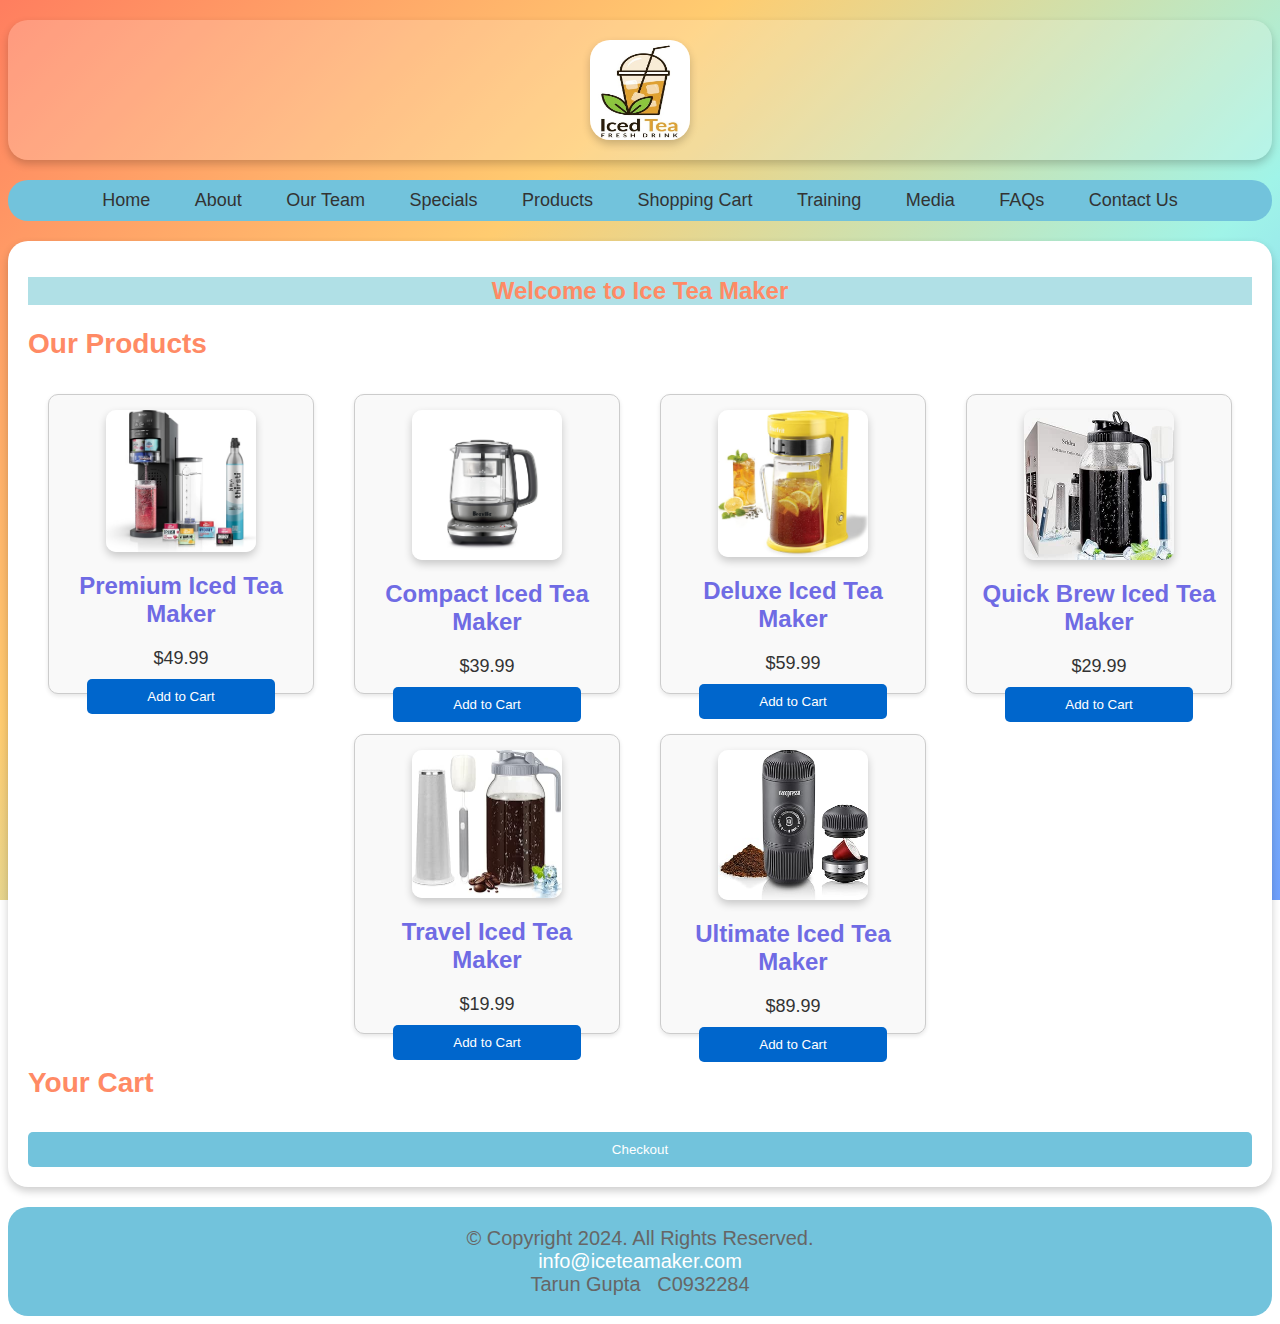
<file: index.html>
<!-- 
    Author: Tarun Gupta
    Student Number: C0932284 
-->
<!DOCTYPE html>
<html lang="en">
<head>
    <meta charset="UTF-8">
    <meta name="viewport" content="width=device-width, initial-scale=1.0">
    <title>Ice Tea Maker</title>
    <link rel="stylesheet" type="text/css" href="css/styles.css">
</head>
<body>
    <header>
        <a href="index.html"><img src="images/logo.jpg" alt="Ice Tea Maker" height="100" width="100"></a>
    </header>
    <nav>
        <a href="index.html">Home</a>
        <a href="about.html">About</a>
        <a href="team.html">Our Team</a>
        <a href="specials.html">Specials</a>
        <a href="#products">Products</a>
        <a href="#cart">Shopping Cart</a>
        <a href="training.html">Training</a>
        <a href="media.html">Media</a>
        <a href="faqs.html">FAQs</a>
        <a href="contact.html">Contact Us</a>
    </nav>
    <main>
        <h1 align="center" style="background-color:powderblue;">Welcome to Ice Tea Maker</h1>
        <section id="products">
            <h2>Our Products</h2>
            <div id="product-list"></div>
        </section>
        <section id="cart">
            <h2>Your Cart</h2>
            <div id="cart-items"></div>
            <div id="cart-total"></div>
            <button id="checkout-btn">Checkout</button>
        </section>
    </main>
    <footer>
        <p>&copy; Copyright 2024. All Rights Reserved. <br>
        <a href="mailto:info@iceteamaker.com">info@iceteamaker.com</a><br>
        Tarun Gupta &nbsp; C0932284</p>
    </footer>
    <script src="js/scripts.js"></script>
</body>
</html>
</file>
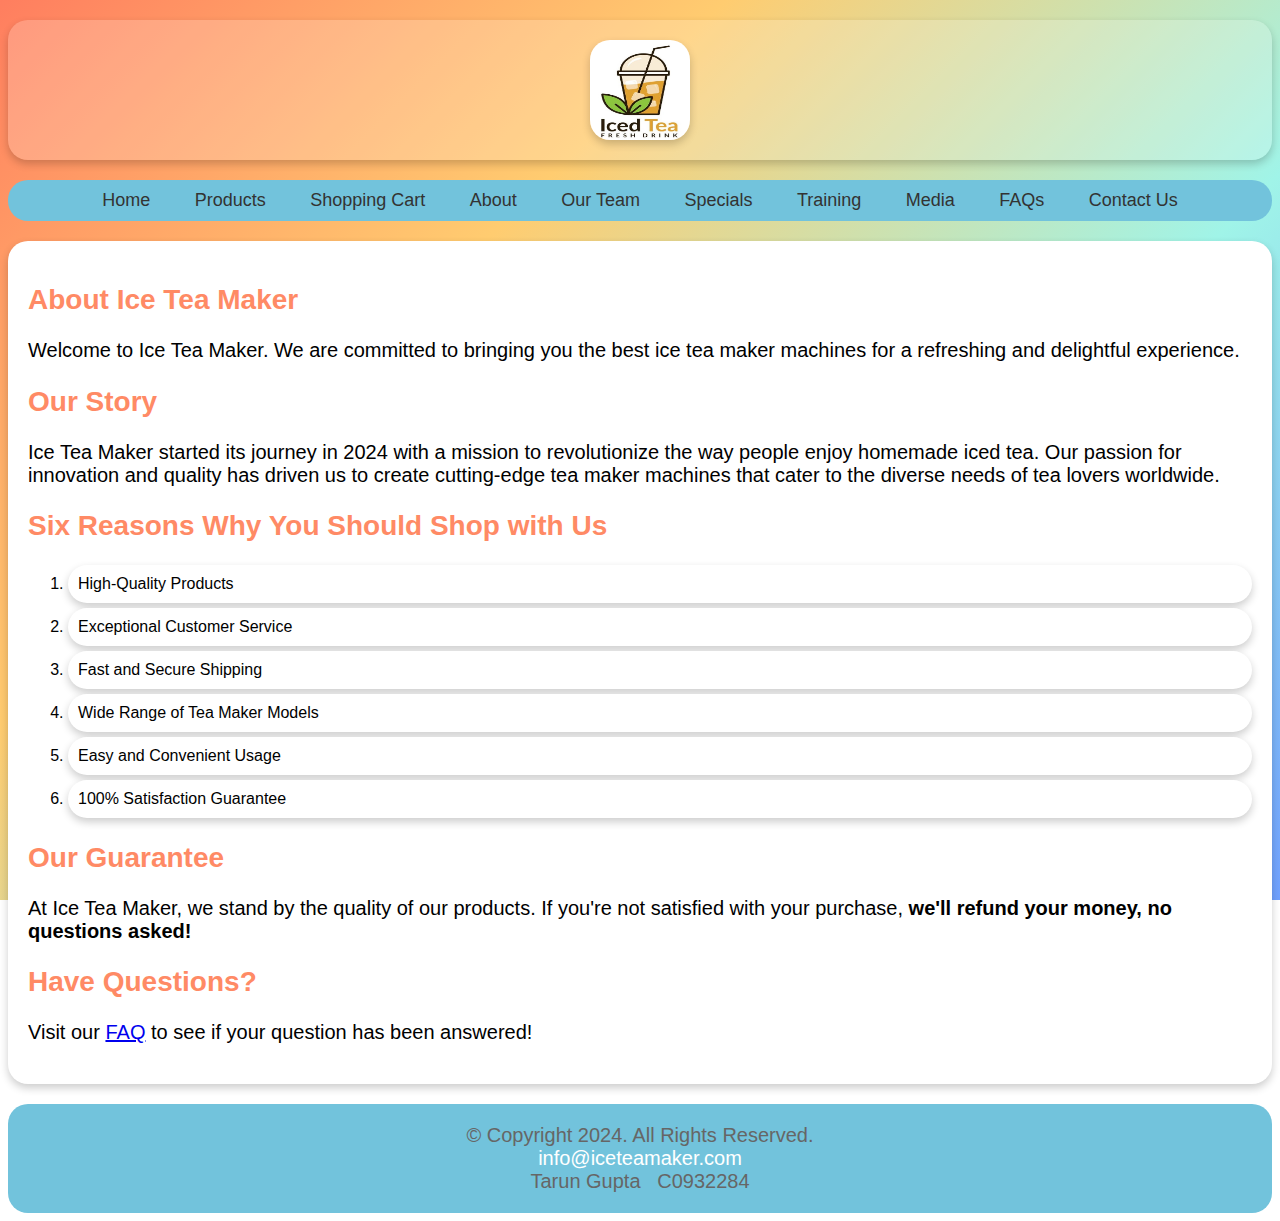
<file: about.html>
<!DOCTYPE html>
<html lang="en">
<head>
    <meta charset="UTF-8">
    <meta name="viewport" content="width=device-width, initial-scale=1.0">
    <title>About - Ice Tea Maker</title>
    <link rel="stylesheet" type="text/css" href="css/about.css">
</head>
<body>
    <header>
        <a href="index.html"><img src="images/logo.jpg" alt="Ice Tea Maker" height="100" width="100"></a>
    </header>
    <nav>
        <a href="index.html">Home</a>
        <a href="products.html">Products</a>
        <a href="cart.html">Shopping Cart</a>
        <a href="about.html">About</a>
        <a href="team.html">Our Team</a>
        <a href="specials.html">Specials</a>
        <a href="training.html">Training</a>
        <a href="media.html">Media</a>
        <a href="faqs.html">FAQs</a>
        <a href="contact.html">Contact Us</a>
    </nav>
    <main>
        <div>
            <h2>About Ice Tea Maker</h2>
            <p>Welcome to Ice Tea Maker. We are committed to bringing you the best ice tea maker machines for a refreshing and delightful experience.</p>
        </div>
        <div>
            <h2>Our Story</h2>
            <p>Ice Tea Maker started its journey in 2024 with a mission to revolutionize the way people enjoy homemade iced tea. Our passion for innovation and quality has driven us to create cutting-edge tea maker machines that cater to the diverse needs of tea lovers worldwide.</p>
        </div>
        <div>
            <h2>Six Reasons Why You Should Shop with Us</h2>
            <ol>
                <li>High-Quality Products</li>
                <li>Exceptional Customer Service</li>
                <li>Fast and Secure Shipping</li>
                <li>Wide Range of Tea Maker Models</li>
                <li>Easy and Convenient Usage</li>
                <li>100% Satisfaction Guarantee</li>
            </ol>
        </div>
        <div class="mobile tablet desktop">
            <h2>Our Guarantee</h2>
            <p>At Ice Tea Maker, we stand by the quality of our products. If you're not satisfied with your purchase, <strong>we'll refund your money, no questions asked!</strong></p>
        </div>
        <aside>
            <h2 class="aside">Have Questions?</h2>
            <p>Visit our <a class="homecontact" href="faqs.html">FAQ</a> to see if your question has been answered!</p>
        </aside>
    </main>
    <footer>
        <p>&copy; Copyright 2024. All Rights Reserved. <br>
        <a href="mailto:info@iceteamaker.com">info@iceteamaker.com</a><br>
        Tarun Gupta &nbsp; C0932284</p>
    </footer>
</body>
</html>
</file>
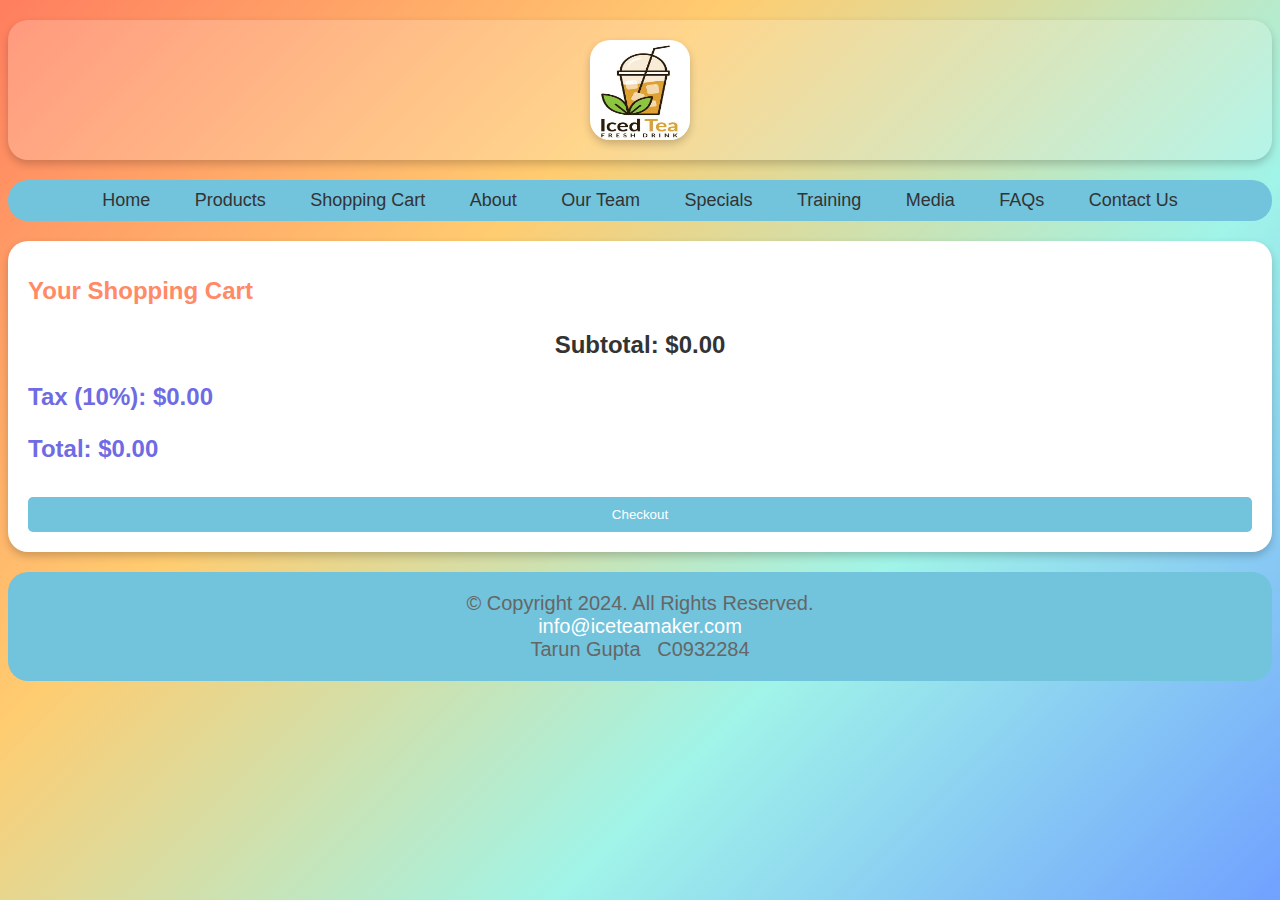
<file: cart.html>
<!-- 
    Author: Tarun Gupta
    Student Number: C0932284 
-->
<!DOCTYPE html>
<html lang="en">
<head>
    <meta charset="UTF-8">
    <meta name="viewport" content="width=device-width, initial-scale=1.0">
    <title>Shopping Cart</title>
    <link rel="stylesheet" type="text/css" href="css/styles.css">
</head>
<body>
    <header>
        <a href="index.html"><img src="images/logo.jpg" alt="Ice Tea Maker" height="100" width="100"></a>
    </header>
    <nav>
        <a href="index.html">Home</a>
        <a href="products.html">Products</a>
        <a href="cart.html">Shopping Cart</a>
        <a href="about.html">About</a>
        <a href="team.html">Our Team</a>
        <a href="specials.html">Specials</a>
        <a href="training.html">Training</a>
        <a href="media.html">Media</a>
        <a href="faqs.html">FAQs</a>
        <a href="contact.html">Contact Us</a>
    </nav>
    <main>
        <h1>Your Shopping Cart</h1>
        <section id="cart">
            <div id="cart-items"></div>
            <div id="cart-total"></div>
            <div id="cart-tax"></div>
            <div id="cart-total-with-tax"></div>
            <button id="checkout-btn">Checkout</button>
        </section>
    </main>
    <footer>
        <p>&copy; Copyright 2024. All Rights Reserved. <br>
        <a href="mailto:info@iceteamaker.com">info@iceteamaker.com</a><br>
        Tarun Gupta &nbsp; C0932284</p>
    </footer>
    <script src="js/scripts.js" defer></script>
</body>
</html>
</file>
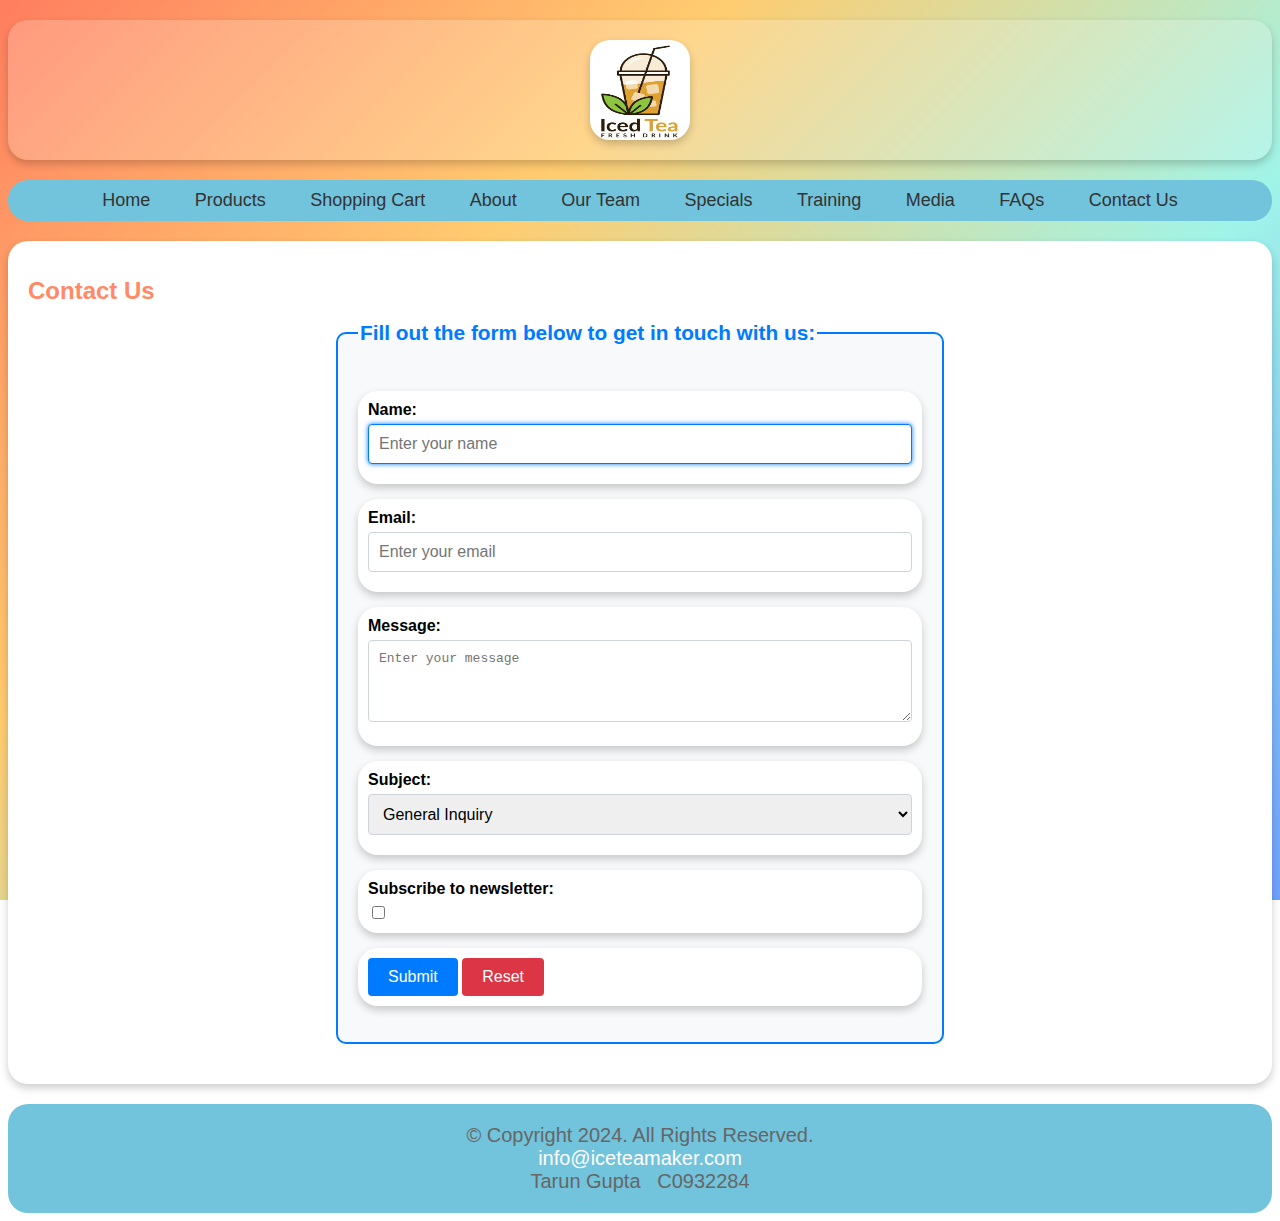
<file: contact.html>
<!DOCTYPE html>
<html lang="en">
<head>
    <meta charset="UTF-8">
    <meta name="viewport" content="width=device-width, initial-scale=1.0">
    <title>Contact Us - Ice Tea Maker</title>
    <link rel="stylesheet" type="text/css" href="css/contact.css">
</head>
<body>
    <header>
        <a href="index.html"><img src="images/logo.jpg" alt="Ice Tea Maker" height="100" width="100"></a>
    </header>
    <nav>
        <a href="index.html">Home</a>
        <a href="products.html">Products</a>
        <a href="cart.html">Shopping Cart</a>
        <a href="about.html">About</a>
        <a href="team.html">Our Team</a>
        <a href="specials.html">Specials</a>
        <a href="training.html">Training</a>
        <a href="media.html">Media</a>
        <a href="faqs.html">FAQs</a>
        <a href="contact.html">Contact Us</a>
    </nav>
    <main>
        <h1>Contact Us</h1>
        <form action="#" method="post" class="contact-form">
            <fieldset>
                <legend>Fill out the form below to get in touch with us:</legend>
                <ol>
                    <li>
                        <label for="name">Name:</label>
                        <input type="text" id="name" name="name" required autofocus placeholder="Enter your name">
                    </li>
                    <li>
                        <label for="email">Email:</label>
                        <input type="email" id="email" name="email" required placeholder="Enter your email">
                    </li>
                    <li>
                        <label for="message">Message:</label>
                        <textarea id="message" name="message" rows="4" placeholder="Enter your message"></textarea>
                    </li>
                    <li>
                        <label for="subject">Subject:</label>
                        <select id="subject" name="subject">
                            <option value="General Inquiry">General Inquiry</option>
                            <option value="Product Support">Product Support</option>
                            <option value="Sales Inquiry">Sales Inquiry</option>
                            <option value="Feedback">Feedback</option>
                            <option value="Complaint">Complaint</option>
                            <option value="Partnership">Partnership</option>
                            <option value="Other">Other</option>
                        </select>
                    </li>
                    <li>
                        <label for="subscribe">Subscribe to newsletter:</label>
                        <input type="checkbox" id="subscribe" name="subscribe" value="yes">
                    </li>
                    <li>
                        <button type="submit">Submit</button>
                        <button type="reset">Reset</button>
                    </li>
                </ol>
            </fieldset>
        </form>
    </main>
    <footer>
        <p>&copy; Copyright 2024. All Rights Reserved. <br>
        <a href="mailto:info@iceteamaker.com">info@iceteamaker.com</a><br>
        Tarun Gupta &nbsp; C0932284</p>
    </footer>
</body>
</html>
</file>
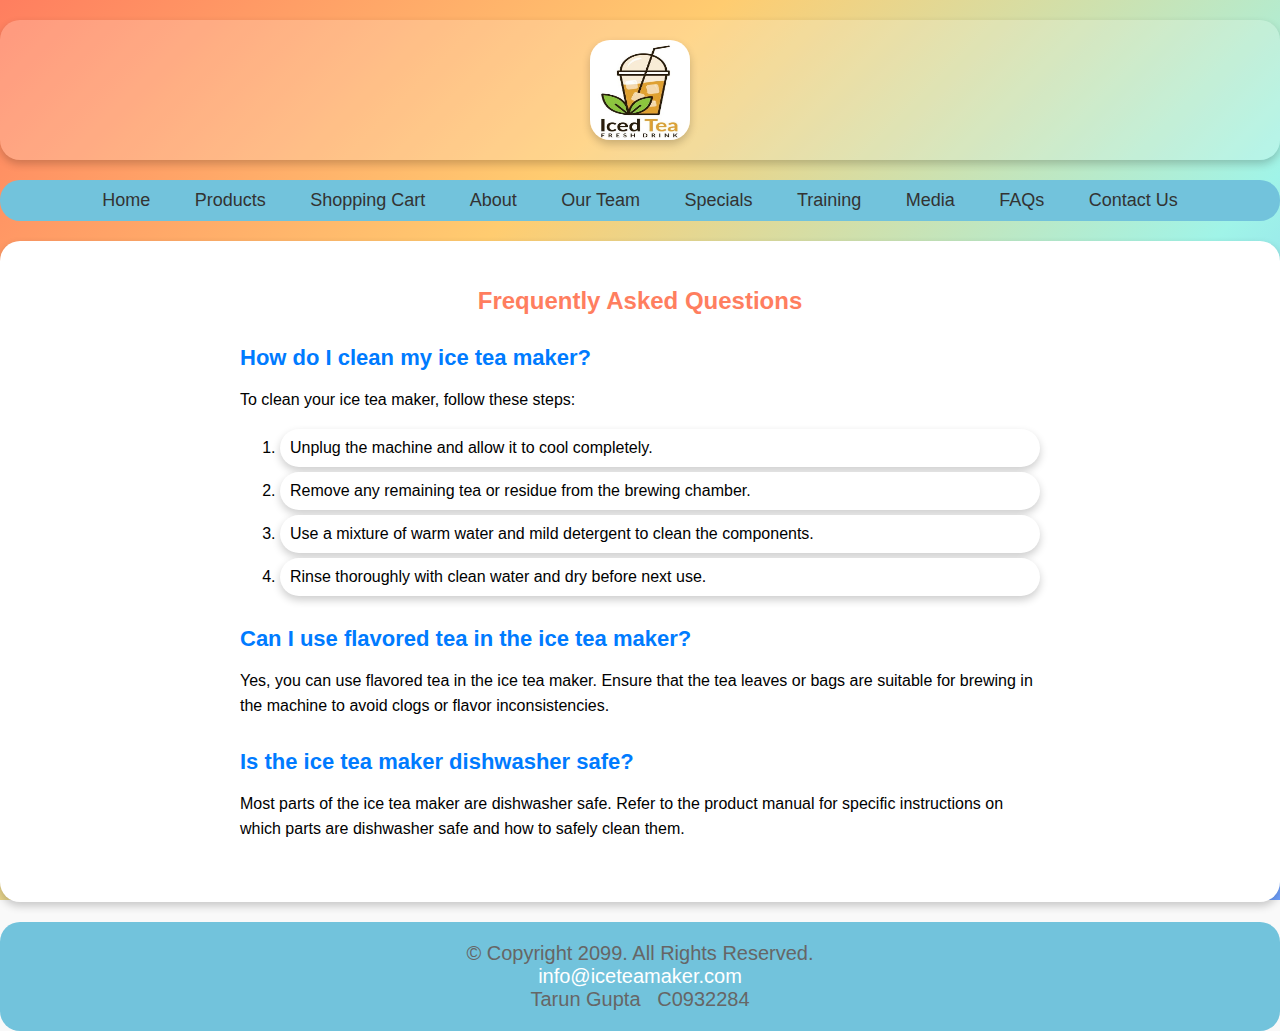
<file: faqs.html>
<!DOCTYPE html>
<html lang="en">
<head>
    <meta charset="UTF-8">
    <meta name="viewport" content="width=device-width, initial-scale=1.0">
    <title>FAQs - Ice Tea Maker</title>
    <link rel="stylesheet" type="text/css" href="css/faq.css">
</head>
<body>
    <header>
        <a href="index.html"><img src="images/logo.jpg" alt="Ice Tea Maker" height="100" width="100"></a>
    </header>
    <nav>
        <a href="index.html">Home</a>
        <a href="products.html">Products</a>
        <a href="cart.html">Shopping Cart</a>
        <a href="about.html">About</a>
        <a href="team.html">Our Team</a>
        <a href="specials.html">Specials</a>
        <a href="training.html">Training</a>
        <a href="media.html">Media</a>
        <a href="faqs.html">FAQs</a>
        <a href="contact.html">Contact Us</a>
    </nav>
    <main>
        <h1>Frequently Asked Questions</h1>
        <section class="faq-list">
            <div class="faq-item">
                <h2 class="question">How do I clean my ice tea maker?</h2>
                <p class="answer">To clean your ice tea maker, follow these steps:
                    <ol>
                        <li>Unplug the machine and allow it to cool completely.</li>
                        <li>Remove any remaining tea or residue from the brewing chamber.</li>
                        <li>Use a mixture of warm water and mild detergent to clean the components.</li>
                        <li>Rinse thoroughly with clean water and dry before next use.</li>
                    </ol>
                </p>
            </div>
            <div class="faq-item">
                <h2 class="question">Can I use flavored tea in the ice tea maker?</h2>
                <p class="answer">Yes, you can use flavored tea in the ice tea maker. Ensure that the tea leaves or bags are suitable for brewing in the machine to avoid clogs or flavor inconsistencies.</p>
            </div>
            <div class="faq-item">
                <h2 class="question">Is the ice tea maker dishwasher safe?</h2>
                <p class="answer">Most parts of the ice tea maker are dishwasher safe. Refer to the product manual for specific instructions on which parts are dishwasher safe and how to safely clean them.</p>
            </div>
        </section>
    </main>
    <footer>
        <p>&copy; Copyright 2099. All Rights Reserved. <br>
        <a href="mailto:info@iceteamaker.com">info@iceteamaker.com</a><br>
        Tarun Gupta &nbsp; C0932284</p>
    </footer>
</body>
</html>
</file>
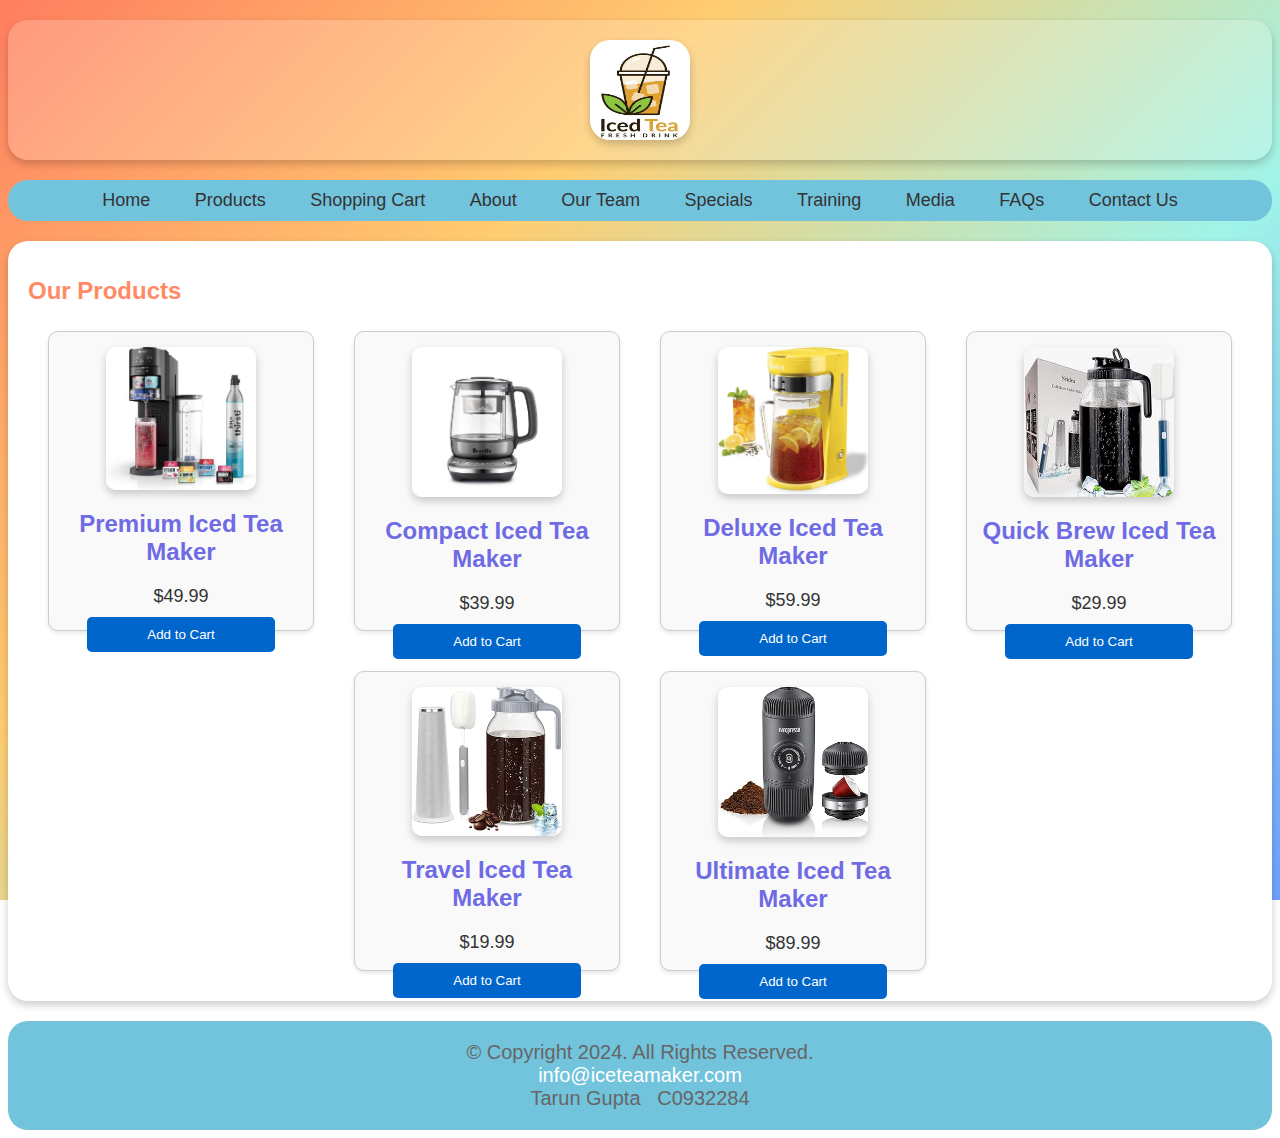
<file: products.html>
<!-- 
    Author: Tarun Gupta
    Student Number: C0932284 
-->
<!DOCTYPE html>
<html lang="en">
<head>
    <meta charset="UTF-8">
    <meta name="viewport" content="width=device-width, initial-scale=1.0">
    <title>Our Products</title>
    <link rel="stylesheet" type="text/css" href="css/styles.css">
</head>
<body>
    <header>
        <a href="index.html"><img src="images/logo.jpg" alt="Ice Tea Maker" height="100" width="100"></a>
    </header>
    <nav>
        <a href="index.html">Home</a>
        <a href="products.html">Products</a>
        <a href="cart.html">Shopping Cart</a>
        <a href="about.html">About</a>
        <a href="team.html">Our Team</a>
        <a href="specials.html">Specials</a>
        <a href="training.html">Training</a>
        <a href="media.html">Media</a>
        <a href="faqs.html">FAQs</a>
        <a href="contact.html">Contact Us</a>
    </nav>
    <main>
        <h1>Our Products</h1>
        <section id="products">
            <div id="product-list"></div>
        </section>
    </main>
    <footer>
        <p>&copy; Copyright 2024. All Rights Reserved. <br>
        <a href="mailto:info@iceteamaker.com">info@iceteamaker.com</a><br>
        Tarun Gupta &nbsp; C0932284</p>
    </footer>
    <script src="js/scripts.js" defer></script>
</body>
</html>
</file>
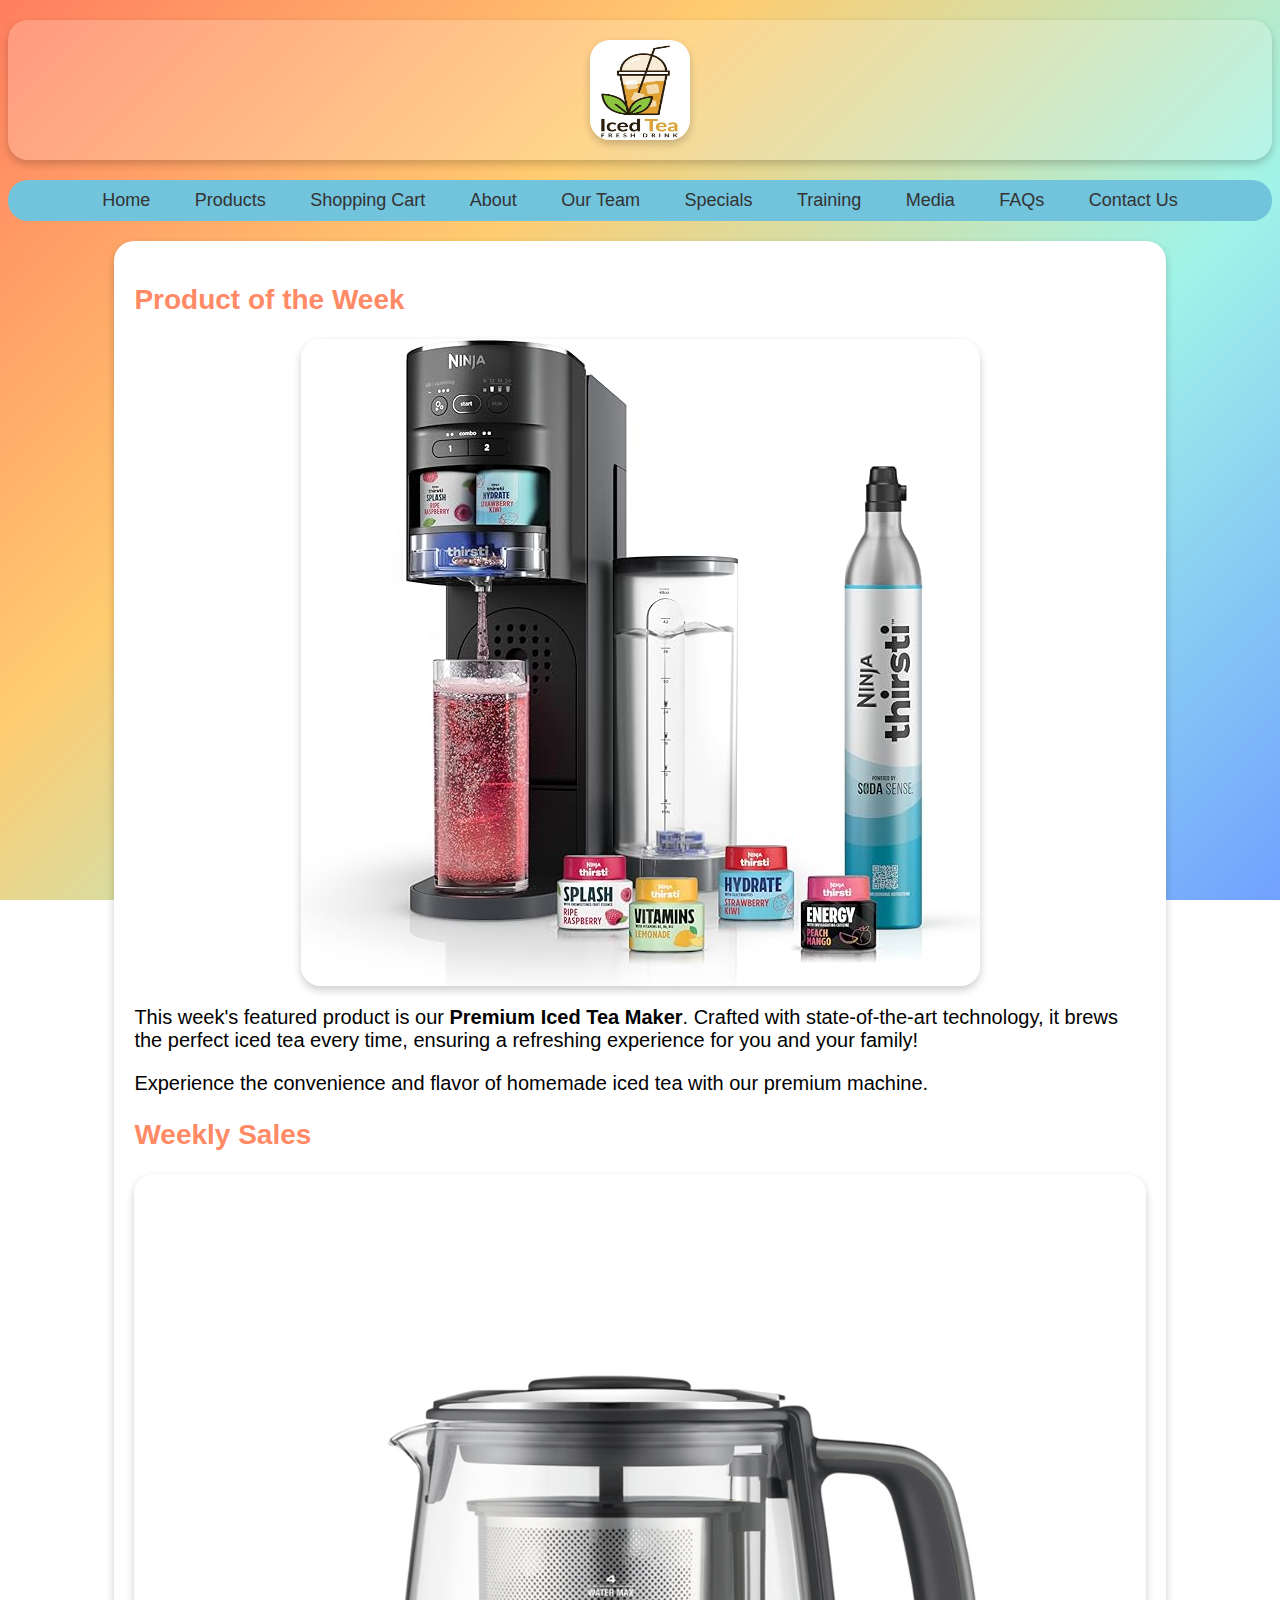
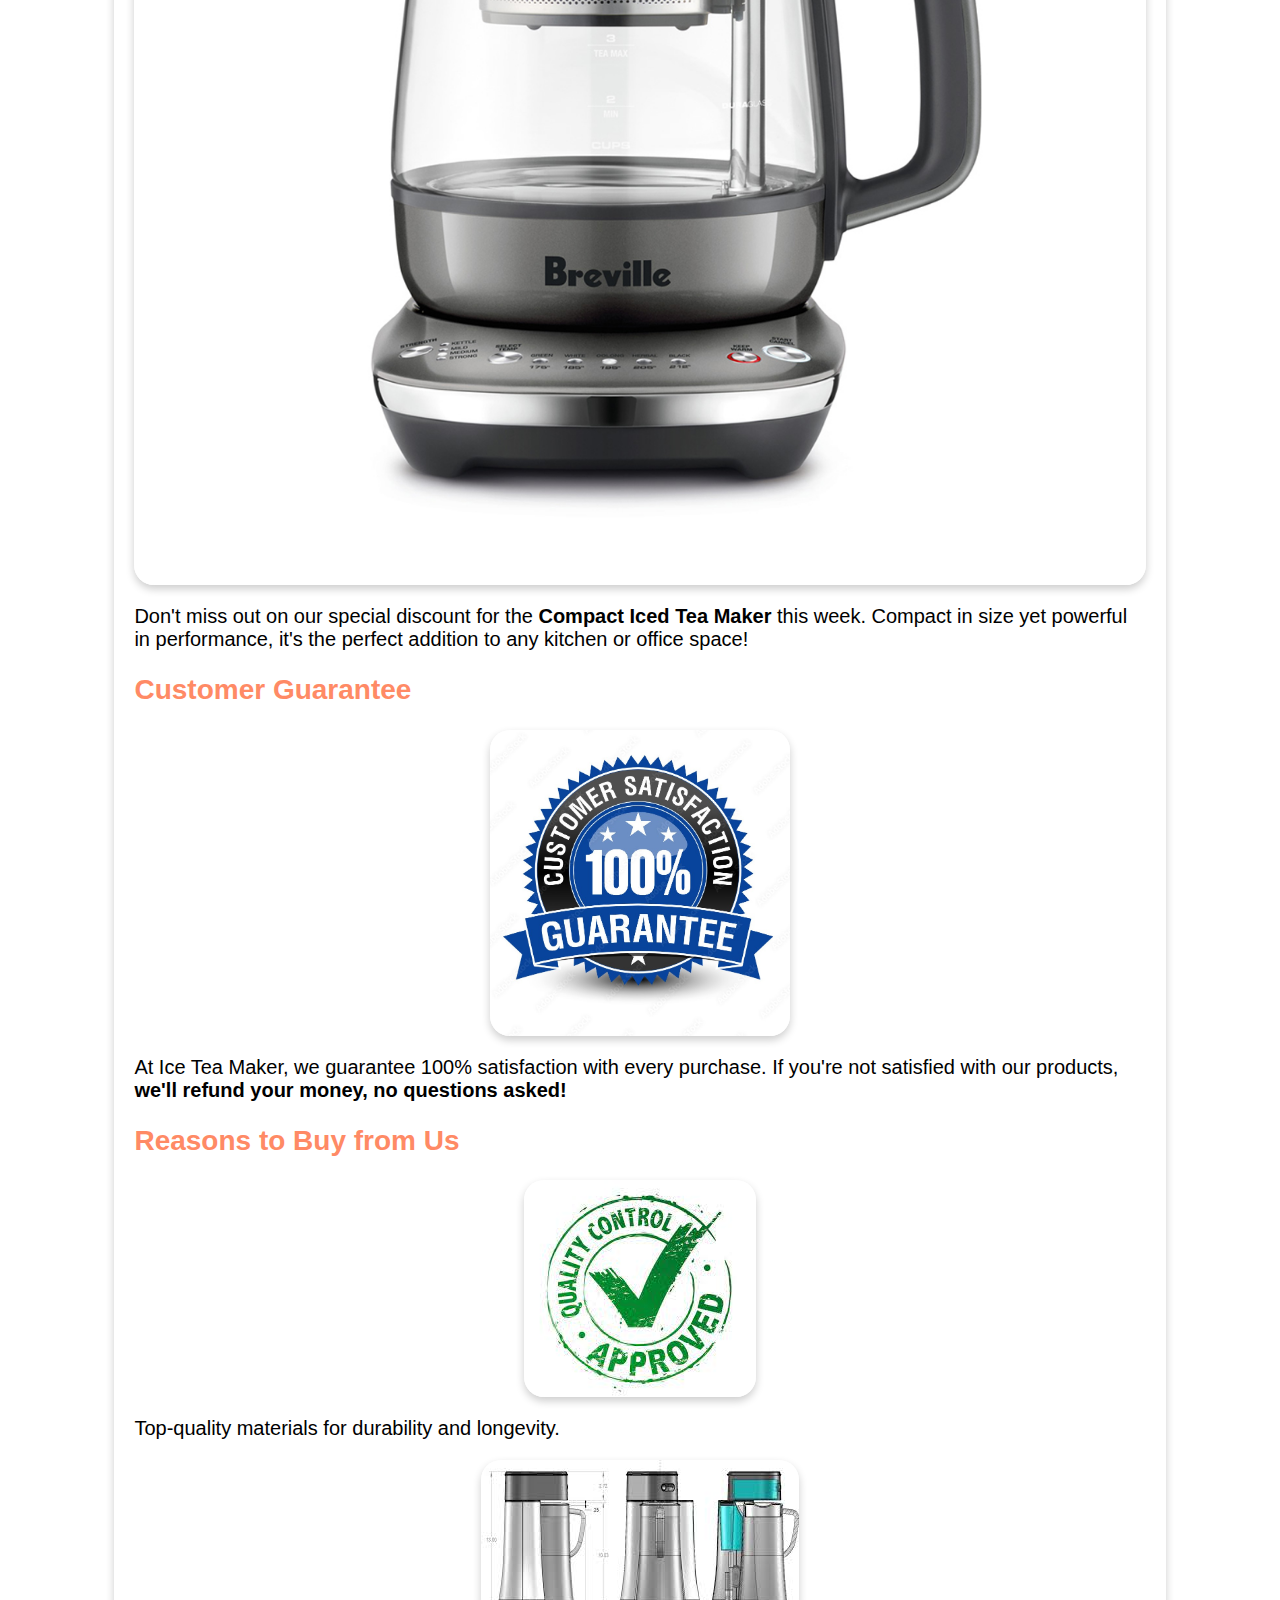
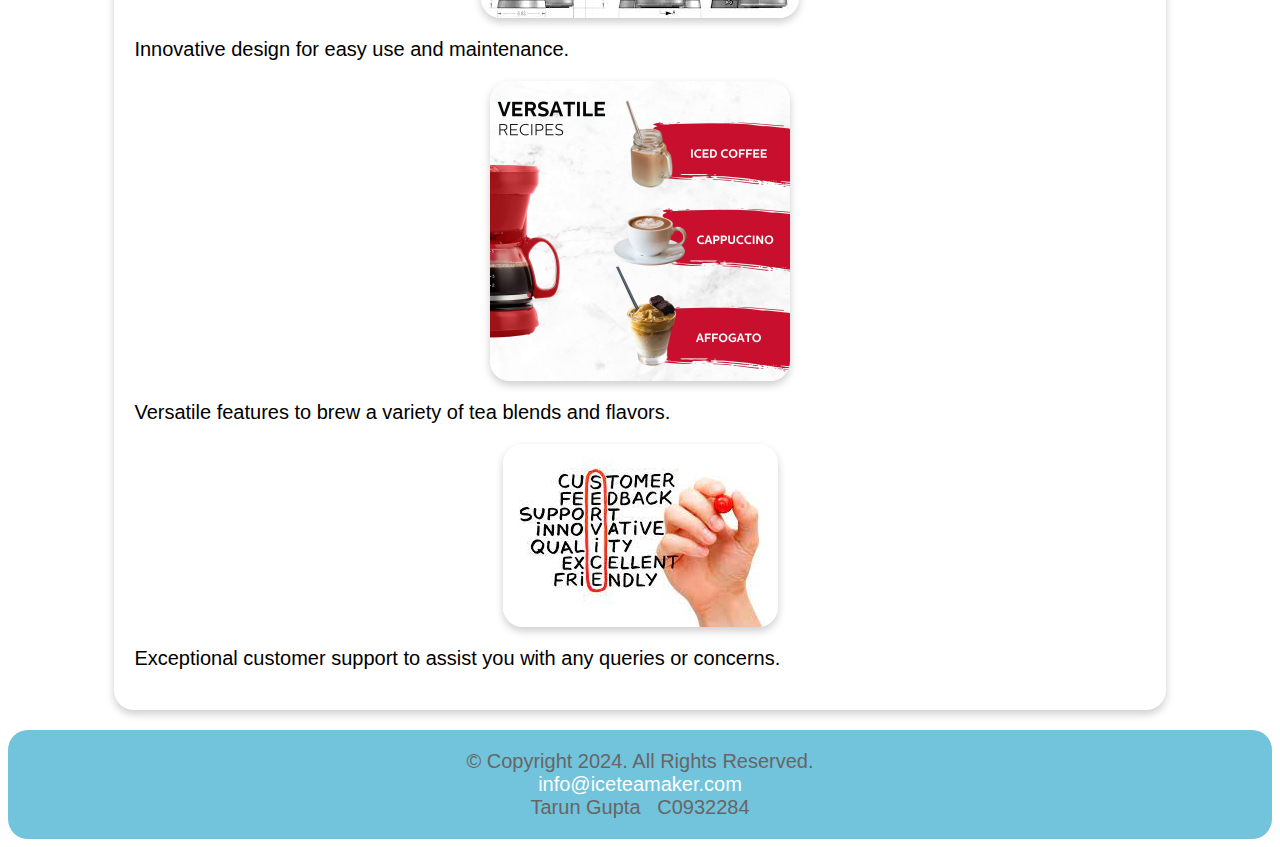
<file: specials.html>
<!-- 
    Author: Tarun Gupta
    Student Number: C0932284 
-->
<!DOCTYPE html>
<html lang="en">
<head>
    <meta charset="UTF-8">
    <meta name="viewport" content="width=device-width, initial-scale=1.0">
    <title>Specials - Ice Tea Maker</title>
    <link rel="stylesheet" type="text/css" href="css/styles.css">
</head>
<body>
    <header>
        <a href="index.html"><img src="images/logo.jpg" alt="Ice Tea Maker" height="100" width="100"></a>
    </header>
    <nav>
        <a href="index.html">Home</a>
        <a href="products.html">Products</a>
        <a href="cart.html">Shopping Cart</a>
        <a href="about.html">About</a>
        <a href="team.html">Our Team</a>
        <a href="specials.html">Specials</a>
        <a href="training.html">Training</a>
        <a href="media.html">Media</a>
        <a href="faqs.html">FAQs</a>
        <a href="contact.html">Contact Us</a>
    </nav>
    <main class="container">
        <section id="product-of-the-week">
            <h2>Product of the Week</h2>
            <div class="product">
                <img src="images/premium_iced_tea_maker.jpg" alt="Premium Iced Tea Maker">
                <p>This week's featured product is our <strong>Premium Iced Tea Maker</strong>. Crafted with state-of-the-art technology, it brews the perfect iced tea every time, ensuring a refreshing experience for you and your family!</p>
                <p>Experience the convenience and flavor of homemade iced tea with our premium machine.</p>
            </div>
        </section>
        
        <section id="weekly-sales">
            <h2>Weekly Sales</h2>
            <div class="product">
                <img src="images/compact_iced_tea_maker.jpg" alt="Compact Iced Tea Maker">
                <p>Don't miss out on our special discount for the <strong>Compact Iced Tea Maker</strong> this week. Compact in size yet powerful in performance, it's the perfect addition to any kitchen or office space!</p>
            </div>
        </section>

        <section id="customer-guarantee">
            <h2>Customer Guarantee</h2>
            <div class="guarantee">
                <img src="images/customer_guarantee.jpg" alt="Customer Guarantee" width="300" height="300">
                <p>At Ice Tea Maker, we guarantee 100% satisfaction with every purchase. If you're not satisfied with our products, <strong>we'll refund your money, no questions asked!</strong></p>
            </div>
        </section>

        <section id="reasons-to-buy">
            <h2>Reasons to Buy from Us</h2>
            <div class="reasons">
                <div class="reason">
                    <img src="images/quality.jpg" alt="Quality">
                    <p>Top-quality materials for durability and longevity.</p>
                </div>
                <div class="reason">
                    <img src="images/innovative_design.jpg" alt="Innovative Design">
                    <p>Innovative design for easy use and maintenance.</p>
                </div>
                <div class="reason">
                    <img src="images/versatility.jpg" alt="Versatility" width="300" height="300">
                    <p>Versatile features to brew a variety of tea blends and flavors.</p>
                </div>
                <div class="reason">
                    <img src="images/customer_support.jpg" alt="Customer Support">
                    <p>Exceptional customer support to assist you with any queries or concerns.</p>
                </div>
            </div>
        </section>
    </main>
    <footer>
        <p>&copy; Copyright 2024. All Rights Reserved. <br>
        <a href="mailto:info@iceteamaker.com">info@iceteamaker.com</a><br>
        Tarun Gupta &nbsp; C0932284</p>
    </footer>
</body>
</html>
</file>
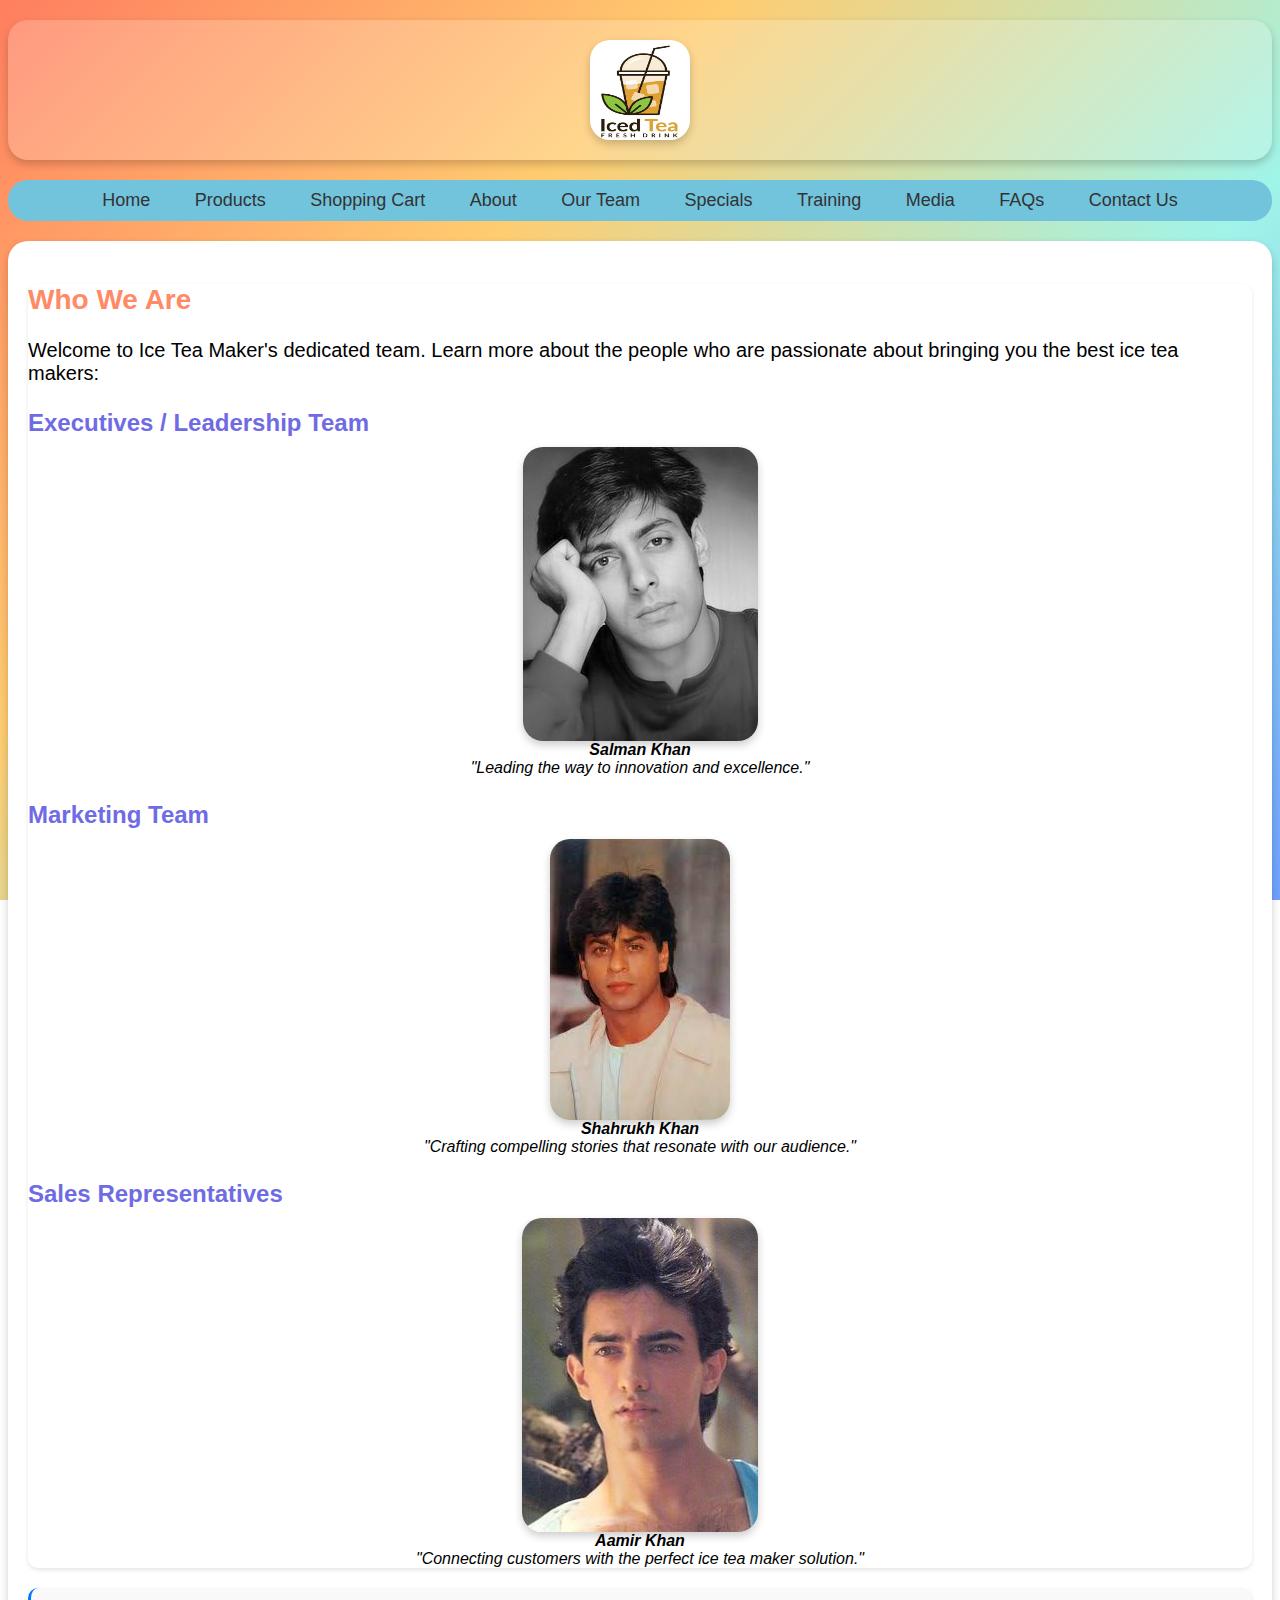
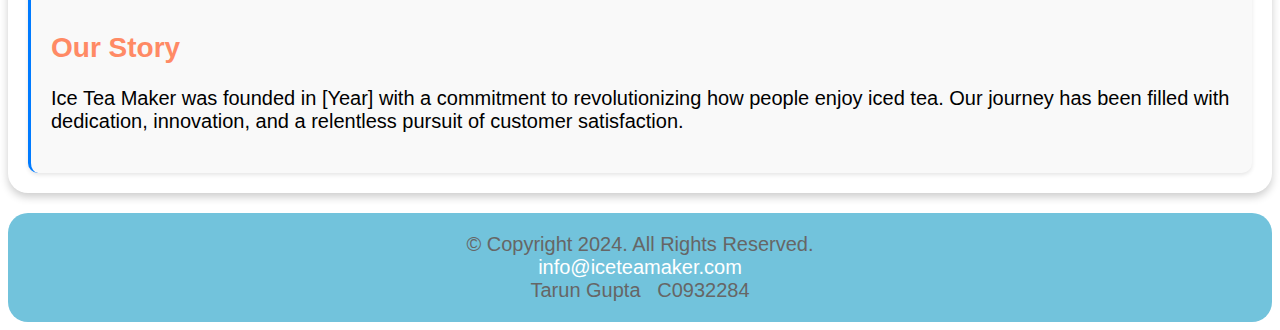
<file: team.html>
<!DOCTYPE html>
<html lang="en">
<head>
    <meta charset="UTF-8">
    <meta name="viewport" content="width=device-width, initial-scale=1.0">
    <title>Our Team - Ice Tea Maker</title>
    <link rel="stylesheet" type="text/css" href="css/team.css">
</head>
<body>
    <header>
        <a href="index.html"><img src="images/logo.jpg" alt="Ice Tea Maker" height="100" width="100"></a>
    </header>
    <nav>
        <a href="index.html">Home</a>
        <a href="products.html">Products</a>
        <a href="cart.html">Shopping Cart</a>
        <a href="about.html">About</a>
        <a href="team.html">Our Team</a>
        <a href="specials.html">Specials</a>
        <a href="training.html">Training</a>
        <a href="media.html">Media</a>
        <a href="faqs.html">FAQs</a>
        <a href="contact.html">Contact Us</a>
    </nav>
    <main>
        <article>
            <h2>Who We Are</h2>
            <p>Welcome to Ice Tea Maker's dedicated team. Learn more about the people who are passionate about bringing you the best ice tea makers:</p>
            <section>
                <h3>Executives / Leadership Team</h3>
                <figure>
                    <img src="images/executives.jpg" alt="Executives">
                    <figcaption>
                        <strong>Salman Khan</strong><br>
                        "Leading the way to innovation and excellence."
                    </figcaption>
                </figure>
            </section>
            <section>
                <h3>Marketing Team</h3>
                <figure>
                    <img src="images/marketing_team.jpg" alt="Marketing Team">
                    <figcaption>
                        <strong>Shahrukh Khan</strong><br>
                        "Crafting compelling stories that resonate with our audience."
                    </figcaption>
                </figure>
            </section>
            <section>
                <h3>Sales Representatives</h3>
                <figure>
                    <img src="images/sales_representatives.jpg" alt="Sales Representatives">
                    <figcaption>
                        <strong>Aamir Khan</strong><br>
                        "Connecting customers with the perfect ice tea maker solution."
                    </figcaption>
                </figure>
            </section>
        </article>
        <aside>
            <h2>Our Story</h2>
            <p>Ice Tea Maker was founded in [Year] with a commitment to revolutionizing how people enjoy iced tea. Our journey has been filled with dedication, innovation, and a relentless pursuit of customer satisfaction.</p>
        </aside>
    </main>
    <footer>
        <p>&copy; Copyright 2024. All Rights Reserved. <br>
        <a href="mailto:info@iceteamaker.com">info@iceteamaker.com</a><br>
        Tarun Gupta &nbsp; C0932284</p>
    </footer>
</body>
</html>
</file>
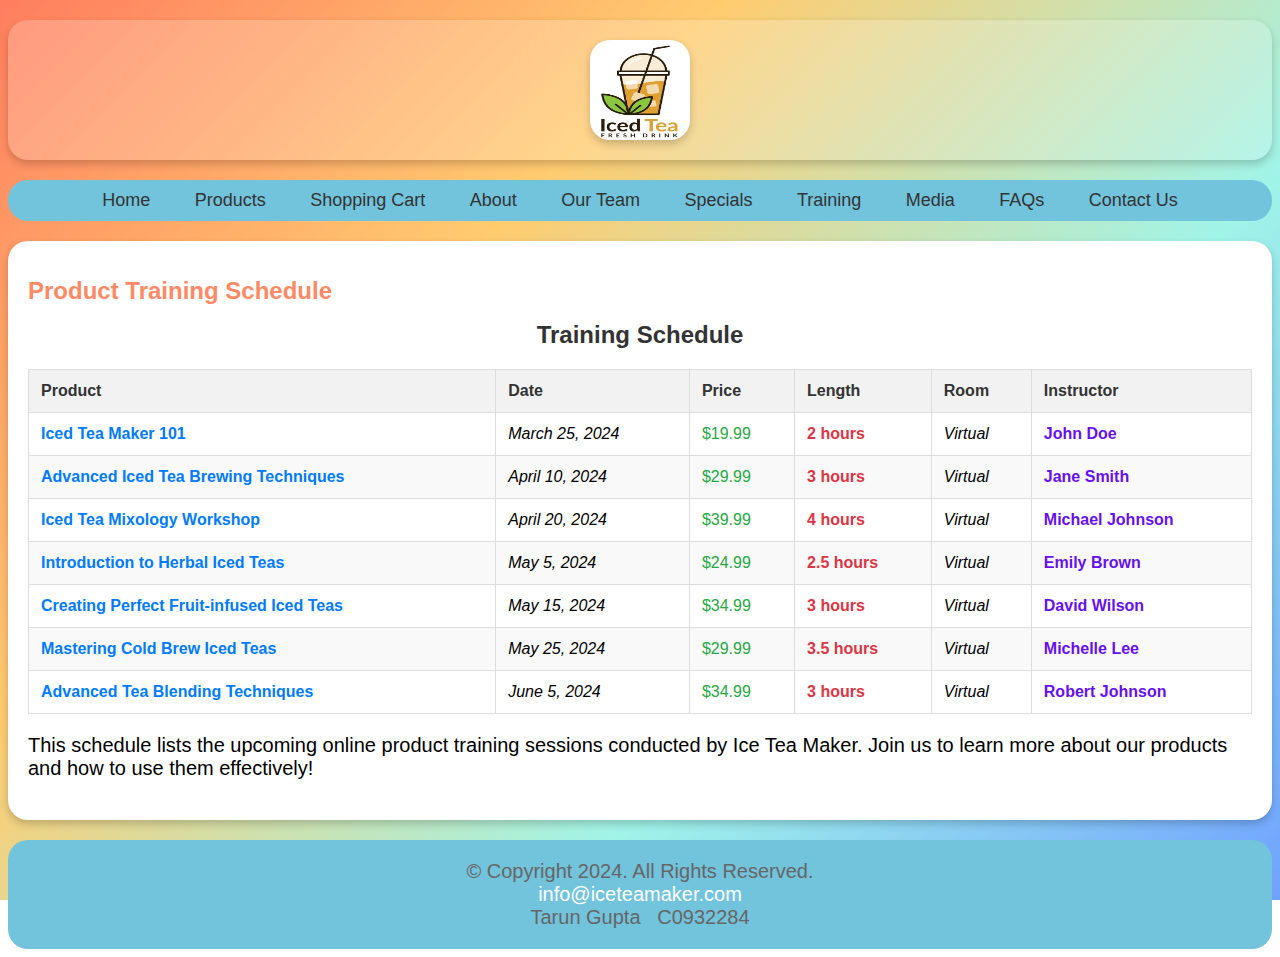
<file: training.html>
<!DOCTYPE html>
<html lang="en">
<head>
    <meta charset="UTF-8">
    <meta name="viewport" content="width=device-width, initial-scale=1.0">
    <title>Training - Ice Tea Maker</title>
    <link rel="stylesheet" type="text/css" href="css/training.css">
</head>
<body>
    <header>
        <a href="index.html"><img src="images/logo.jpg" alt="Ice Tea Maker" height="100" width="100"></a>
    </header>
    <nav>
        <a href="index.html">Home</a>
        <a href="products.html">Products</a>
        <a href="cart.html">Shopping Cart</a>
        <a href="about.html">About</a>
        <a href="team.html">Our Team</a>
        <a href="specials.html">Specials</a>
        <a href="training.html">Training</a>
        <a href="media.html">Media</a>
        <a href="faqs.html">FAQs</a>
        <a href="contact.html">Contact Us</a>
    </nav>
    <main>
        <h1>Product Training Schedule</h1>
        <table class="training-schedule">
            <caption>Training Schedule</caption>
            <thead>
                <tr>
                    <th>Product</th>
                    <th>Date</th>
                    <th>Price</th>
                    <th>Length</th>
                    <th>Room</th>
                    <th>Instructor</th>
                </tr>
            </thead>
            <tbody>
                <tr>
                    <td class="product">Iced Tea Maker 101</td>
                    <td class="date">March 25, 2024</td>
                    <td class="price">$19.99</td>
                    <td class="length">2 hours</td>
                    <td class="room">Virtual</td>
                    <td class="instructor">John Doe</td>
                </tr>
                <tr>
                    <td class="product">Advanced Iced Tea Brewing Techniques</td>
                    <td class="date">April 10, 2024</td>
                    <td class="price">$29.99</td>
                    <td class="length">3 hours</td>
                    <td class="room">Virtual</td>
                    <td class="instructor">Jane Smith</td>
                </tr>
                <tr>
                    <td class="product">Iced Tea Mixology Workshop</td>
                    <td class="date">April 20, 2024</td>
                    <td class="price">$39.99</td>
                    <td class="length">4 hours</td>
                    <td class="room">Virtual</td>
                    <td class="instructor">Michael Johnson</td>
                </tr>
                <tr>
                    <td class="product">Introduction to Herbal Iced Teas</td>
                    <td class="date">May 5, 2024</td>
                    <td class="price">$24.99</td>
                    <td class="length">2.5 hours</td>
                    <td class="room">Virtual</td>
                    <td class="instructor">Emily Brown</td>
                </tr>
                <tr>
                    <td class="product">Creating Perfect Fruit-infused Iced Teas</td>
                    <td class="date">May 15, 2024</td>
                    <td class="price">$34.99</td>
                    <td class="length">3 hours</td>
                    <td class="room">Virtual</td>
                    <td class="instructor">David Wilson</td>
                </tr>
                <tr>
                    <td class="product">Mastering Cold Brew Iced Teas</td>
                    <td class="date">May 25, 2024</td>
                    <td class="price">$29.99</td>
                    <td class="length">3.5 hours</td>
                    <td class="room">Virtual</td>
                    <td class="instructor">Michelle Lee</td>
                </tr>
                <tr>
                    <td class="product">Advanced Tea Blending Techniques</td>
                    <td class="date">June 5, 2024</td>
                    <td class="price">$34.99</td>
                    <td class="length">3 hours</td>
                    <td class="room">Virtual</td>
                    <td class="instructor">Robert Johnson</td>
                </tr>
            </tbody>
        </table>
        <p>This schedule lists the upcoming online product training sessions conducted by Ice Tea Maker. Join us to learn more about our products and how to use them effectively!</p>
    </main>
    <footer>
        <p>&copy; Copyright 2024. All Rights Reserved. <br>
        <a href="mailto:info@iceteamaker.com">info@iceteamaker.com</a><br>
        Tarun Gupta &nbsp; C0932284</p>
    </footer>
</body>
</html>
</file>
<file: css/styles.css>
/* styles.css */

/* background color for the website */
body {
    background: linear-gradient(135deg, #ff7e5f, #ffcc70, #a0f4e8, #70a1ff); /* Gradient from coral to yellow to turquoise to blue */
    background-size: cover;
    background-repeat: no-repeat;
    background-attachment: fixed; /* Keeps the background fixed while scrolling */
}

/* container element */
.container {
    width: 80%;
    margin: 0 auto;
    background-color: #ffffff; /* White background */
    padding: 20px;
    border-radius: 20px;
    box-shadow: 0 4px 8px rgba(0, 0, 0, 0.2); /* Slight shadow */
}

/* header element */
header {
    background-color: rgba(255, 255, 255, 0.2);
    margin: 20px 0;
    padding: 20px 0;
    text-align: center;
    border-radius: 20px;
    box-shadow: 0 4px 8px rgba(0, 0, 0, 0.2); /* Slight shadow */
    color: #fff; /* White text */
}

/* nav element */
nav {
    text-align: center;
    padding: 10px 0;
    margin-bottom: 20px;
    background-color: #72c3dc; /* Light blue background */
    border-radius: 20px;
}

nav a {
    color: #333;
    text-decoration: none;
    margin: 0 10px;
    font-size: 18px;
    transition: color 0.3s ease;
}

nav a:hover {
    color: #ff8a65; /* Orange text on hover */
}

/* main element */
main {
    display: block;
    background-color: #ffffff; /* White background */
    padding: 20px;
    margin-bottom: 20px;
    border-radius: 20px;
    box-shadow: 0 4px 8px rgba(0, 0, 0, 0.2); /* Slight shadow */
}

/* Set the width and height of images */
img {
    display: block;
    margin: 0 auto;
    border-radius: 20px;
    box-shadow: 0 4px 8px rgba(0, 0, 0, 0.2);
    transition: transform 0.3s ease;
    max-width: 100%; /* Ensure images don't exceed container width */
    height: auto; /* Maintain aspect ratio */
}

/* Define a smaller size for images on hover */
img:hover {
    transform: scale(0.95); /* Reduce size on hover */
}

/* default fonts for the website */
body {
    font-family: 'Segoe UI', Tahoma, Geneva, Verdana, sans-serif;
}

/* font sizes for all headings */
h1, h2, h3, h4, h5, h6 {
    font-size: 24px;
}

h1,h2 {
    color: #ff8a65; /* Orange heading */
}

h3 {
    color: #6f6be4; /* Orange heading */
}

/* list items */
ul {
    list-style: none;
    padding: 0;
    background-color: #72c3dc; /* Light blue background */
    border-radius: 20px;
}

li {
    margin-bottom: 5px;
    padding: 10px;
    background-color: #fff; /* White background for list items */
    border-radius: 20px;
    box-shadow: 0 4px 8px rgba(0, 0, 0, 0.2);
}

/* footer */
footer {
    font-size: 14px;
    text-align: center;
    margin-top: 20px;
    color: #666;
    background-color: #72c3dc; /* Light blue background */
    padding: 20px;
    border-radius: 20px;
    text-decoration: none;
}

footer a {
    color: #fff; /* White text */
    text-decoration: none;
}

footer p {
    margin: 0;
}

/* Add hover effects */
nav a:hover, li:hover, h1:hover, h2:hover, h3:hover, h4:hover, h5:hover, h6:hover, img:hover {
    transform: translateY(-5px);
    transition: transform 0.3s ease;
    box-shadow: 0 4px 8px rgba(0, 0, 0, 0.2); /* Slight shadow */
}

/* Styles for the product items */
.product-item {
    border: 1px solid #ccc;
    border-radius: 10px;
    padding: 10px;
    margin: 10px;
    text-align: center;
    background-color: #f9f9f9;
    box-shadow: 0 2px 4px rgba(0, 0, 0, 0.1);
    }
    
    .product-item img {
    width: 150px;
    height: 150px;
    margin-bottom: 10px;
    border-radius: 10px;
    }
    
    .product-item h3 {
    margin: 10px 0;
    }
    
    .product-item p {
    font-size: 18px;
    color: #333;
    }
    
    .product-item button {
    background-color: #72c3dc;
    color: white;
    border: none;
    border-radius: 5px;
    padding: 10px 20px;
    cursor: pointer;
    transition: background-color 0.3s ease;
    }
    
    .product-item button
    {
    background-color: #ff8a65;
    }
    
    /* Styles for the cart items */
    .cart-item {
    display: flex;
    justify-content: space-between;
    align-items: center;
    padding: 10px;
    border-bottom: 1px solid #ccc;
    }
    
    .cart-item h3 {
    font-size: 20px;
    margin: 0;
    }
    
    .cart-item p {
    font-size: 18px;
    color: #333;
    }
    
    .cart-item button {
    background-color: #ff8a65;
    color: white;
    border: none;
    border-radius: 5px;
    padding: 5px 10px;
    cursor: pointer;
    transition: background-color 0.3s ease;
    }
    
    .cart-item button
    {
    background-color: #72c3dc;
    }
    
    /* Styles for the checkout button */
    #checkout-btn {
    background-color: #ff8a65;
    color: white;
    border: none;
    border-radius: 5px;
    padding: 10px 20px;
    cursor: pointer;
    transition: background-color 0.3s ease;
    width: 100%;
    margin-top: 10px;
    text-align: center;
    }
    
    #checkout-btn
    {
    background-color: #72c3dc;
    }
    
    /* Styles for the cart total */
    #cart-total h3 {
    font-size: 24px;
    color: #333;
    text-align: center;
    margin-top: 10px;
    }


/* Mobile */
@media screen and (max-width: 600px) {
    header img {
        height: 80px;
        width: 80px;
    }
    nav {
        display: block;
    }
    nav a {
        display: block;
        margin: 5px 0;
    }
    main {
        padding: 10px;
    }
    h2 {
        font-size: 20px;
    }
    p {
        font-size: 16px;
    }
}

/* Tablet */
@media screen and (min-width: 601px) and (max-width: 900px) {
    header img {
        height: 80px;
        width: 80px;
    }
    nav {
        display: block;
    }
    nav a {
        display: inline-block;
        margin: 0 10px;
    }
    h2 {
        font-size: 24px;
    }
    p {
        font-size: 18px;
    }
}

/* Desktop */
@media screen and (min-width: 901px) {
    header img {
        height: 100px;
        width: 100px;
    }
    nav {
        display: block;
    }
    nav a {
        display: inline-block;
        margin: 0 20px;
    }
    h2 {
        font-size: 28px;
    }
    p {
        font-size: 20px;
    }
}
/* styles.css */

/* Other styles remain the same */

#product-list, #cart-items {
    display: flex;
    flex-wrap: wrap;
    gap: 20px;
    justify-content: center; /* Center the product items */
}

.product-item {
    border: 1px solid #ccc;
    padding: 15px;
    border-radius: 10px;
    background-color: #f9f9f9;
    flex: 1 1 calc(25% - 40px); /* Ensure squares fit within the grid */
    max-width: calc(25% - 40px); /* Max width to ensure squares */
    box-sizing: border-box; /* Include padding and border in width and height */
    display: flex;
    flex-direction: column; /* Align content vertically */
    justify-content: space-between; /* Evenly space the content */
    align-items: center; /* Center content horizontally */
    text-align: center; /* Center the text */
    position: relative;
    min-height: 300px; /* Ensure square shape */
    max-height: 300px; /* Ensure square shape */
}

.product-item img {
    max-width: 100%;
    max-height: 150px; /* Control the image height */
    object-fit: cover; /* Maintain aspect ratio, cover the container */
    border-radius: 10px;
}

.product-item h3 {
    margin: 10px 0; /* Space between image and text */
}

.product-item p {
    font-size: 18px;
    margin: 10px 0; /* Space between price and button */
}

.product-item button {
    margin-top: auto; /* Push the button to the bottom */
    width: 80%;
    padding: 10px;
    background-color: #0066cc;
    color: #fff;
    border: none;
    border-radius: 5px;
    cursor: pointer;
}

.product-item button:hover {
    background-color: #004d99;
}

/* Responsive adjustments */
@media screen and (max-width: 900px) {
    .product-item {
        flex: 1 1 calc(50% - 40px); /* Adjust for tablets */
        max-width: calc(50% - 40px);
    }
}

@media screen and (max-width: 600px) {
    .product-item {
        flex: 1 1 calc(100% - 40px); /* Adjust for mobile devices */
        max-width: calc(100% - 40px);
    }
}
</file>
<file: css/about.css>
/* styles.css */

@import url('styles.css');

/* about.css */

/* Mobile */
@media screen and (max-width: 600px) {
    header img {
        height: 80px;
        width: 80px;
    }
    nav {
        display: block;
    }
    nav a {
        display: block;
        margin: 5px 0;
    }
    main {
        padding: 10px;
    }
    h2 {
        font-size: 20px;
    }
    p {
        font-size: 16px;
    }
}

/* Tablet */
@media screen and (min-width: 601px) and (max-width: 900px) {
    header img {
        height: 80px;
        width: 80px;
    }
    nav {
        display: block;
    }
    nav a {
        display: inline-block;
        margin: 0 10px;
    }
    h2 {
        font-size: 24px;
    }
    p {
        font-size: 18px;
    }
}

/* Desktop */
@media screen and (min-width: 901px) {
    header img {
        height: 100px;
        width: 100px;
    }
    nav {
        display: block;
    }
    nav a {
        display: inline-block;
        margin: 0 20px;
    }
    h2 {
        font-size: 28px;
    }
    p {
        font-size: 20px;
    }
}
</file>
<file: css/contact.css>
/* styles.css */

@import url('styles.css');

/* Styles for the Contact form */
.contact-form {
    width: 50%;
    margin: 0 auto;
}

.contact-form fieldset {
    border: 2px solid #007bff;
    border-radius: 10px;
    padding: 20px;
    margin-bottom: 20px;
    background-color: #f8f9fa;
}

.contact-form legend {
    font-weight: bold;
    font-size: 1.3em;
    margin-bottom: 10px;
    color: #007bff;
}

.contact-form label {
    display: block;
    margin-bottom: 5px;
    font-weight: bold;
}

.contact-form input[type="text"],
.contact-form input[type="email"],
.contact-form textarea,
.contact-form select {
    width: 100%;
    padding: 10px;
    margin-bottom: 10px;
    border: 1px solid #ced4da;
    border-radius: 4px;
    box-sizing: border-box;
    font-size: 1em;
}

.contact-form input[type="checkbox"] {
    margin-right: 5px;
}

.contact-form button {
    padding: 10px 20px;
    background-color: #007bff;
    color: #fff;
    border: none;
    border-radius: 4px;
    cursor: pointer;
    transition: background-color 0.3s;
    font-size: 1em;
}

.contact-form button[type="reset"] {
    background-color: #dc3545;
}

.contact-form button:hover {
    background-color: #0056b3;
}

.contact-form ol {
    list-style-type: none;
    padding: 0;
}

.contact-form li {
    margin-bottom: 15px;
}

.contact-form input[type="text"]:focus,
.contact-form input[type="email"]:focus,
.contact-form textarea:focus,
.contact-form select:focus {
    border-color: #007bff;
    outline: none;
    box-shadow: 0 0 5px #007bff;
}

.contact-form input[type="checkbox"]:focus {
    outline: none;
}

.contact-form textarea {
    resize: vertical;
}
</file>
<file: css/faq.css>
@import url('styles.css');

/* Styles for the FAQ page */

body {
    font-family: 'Roboto', Arial, sans-serif;
    background-color: #f9f9f9;
    margin: 0;
    padding: 0;
}

main {
    padding: 30px;
}

h1 {
    text-align: center;
    color: #ff7e5f;
    margin-bottom: 30px;
}

.faq-list {
    max-width: 800px;
    margin: 0 auto;
}

.faq-item {
    margin-bottom: 30px;
}

.question {
    color: #007bff;
    font-size: 22px;
    margin-bottom: 10px;
}

.answer {
    font-size: 16px;
    line-height: 1.6;
}
</file>
<file: css/team.css>
/* team.css */


@import url('styles.css');

article {
    margin-bottom: 20px;
    border-radius: 10px;
    box-shadow: 0 2px 4px rgba(0, 0, 0, 0.1);
    transition: transform 0.3s ease;
    background-color: #fff; /* Background color for articles */
}

article:hover {
    transform: translateY(-5px);
}

article h2 {
    color: #ff8a65;
}

section {
    margin-bottom: 20px;
}

section h3 {
    margin-bottom: 10px;
    font-weight: bold;
}

figure {
    margin: 0;
    text-align: center;
}

figcaption {
    font-style: italic;
}

aside {
    background-color: #f9f9f9;
    padding: 20px;
    border-left: 3px solid #007bff;
    border-radius: 10px;
    box-shadow: 0 2px 4px rgba(0, 0, 0, 0.1);
    transition: transform 0.3s ease;
}

aside:hover {
    transform: translateY(-5px);
}

/* Mobile */
@media screen and (max-width: 600px) {
    header img {
        height: 80px;
        width: 80px;
    }
    nav {
        display: block;
    }
    nav a {
        display: block;
        margin: 5px 0;
    }
    main {
        padding: 10px;
    }
    h2 {
        font-size: 20px;
    }
    p {
        font-size: 16px;
    }
}

/* Tablet */
@media screen and (min-width: 601px) and (max-width: 900px) {
    header img {
        height: 80px;
        width: 80px;
    }
    nav {
        display: block;
    }
    nav a {
        display: inline-block;
        margin: 0 10px;
    }
    h2 {
        font-size: 24px;
    }
    p {
        font-size: 18px;
    }
}

/* Desktop */
@media screen and (min-width: 901px) {
    header img {
        height: 100px;
        width: 100px;
    }
    nav {
        display: block;
    }
    nav a {
        display: inline-block;
        margin: 0 20px;
    }
    h2 {
        font-size: 28px;
    }
    p {
        font-size: 20px;
    }
}
</file>
<file: css/training.css>
/* training.css */

@import url('styles.css');

/* Styles for the Product Training Schedule table */

.training-schedule {
    border-collapse: collapse;
    width: 100%;
    font-family: Arial, sans-serif;
}

.training-schedule caption {
    font-size: 1.5em;
    font-weight: bold;
    margin-bottom: 20px;
    color: #333;
}

.training-schedule th,
.training-schedule td {
    padding: 12px;
    border: 1px solid #ddd;
    text-align: left;
}

.training-schedule th {
    background-color: #f2f2f2;
    font-weight: bold;
    color: #333;
}

.training-schedule tbody tr:nth-child(even) {
    background-color: #f9f9f9;
}

.training-schedule tbody tr:hover {
    background-color: #e0e0e0;
    transition: background-color 0.3s;
}

.training-schedule td.product {
    font-weight: bold;
    color: #007bff;
}

.training-schedule td.date {
    font-style: italic;
}

.training-schedule td.price {
    color: #28a745;
}

.training-schedule td.length {
    font-weight: bold;
    color: #dc3545;
}

.training-schedule td.room {
    font-style: italic;
}

.training-schedule td.instructor {
    font-weight: bold;
    color: #6610f2;
}
</file>
